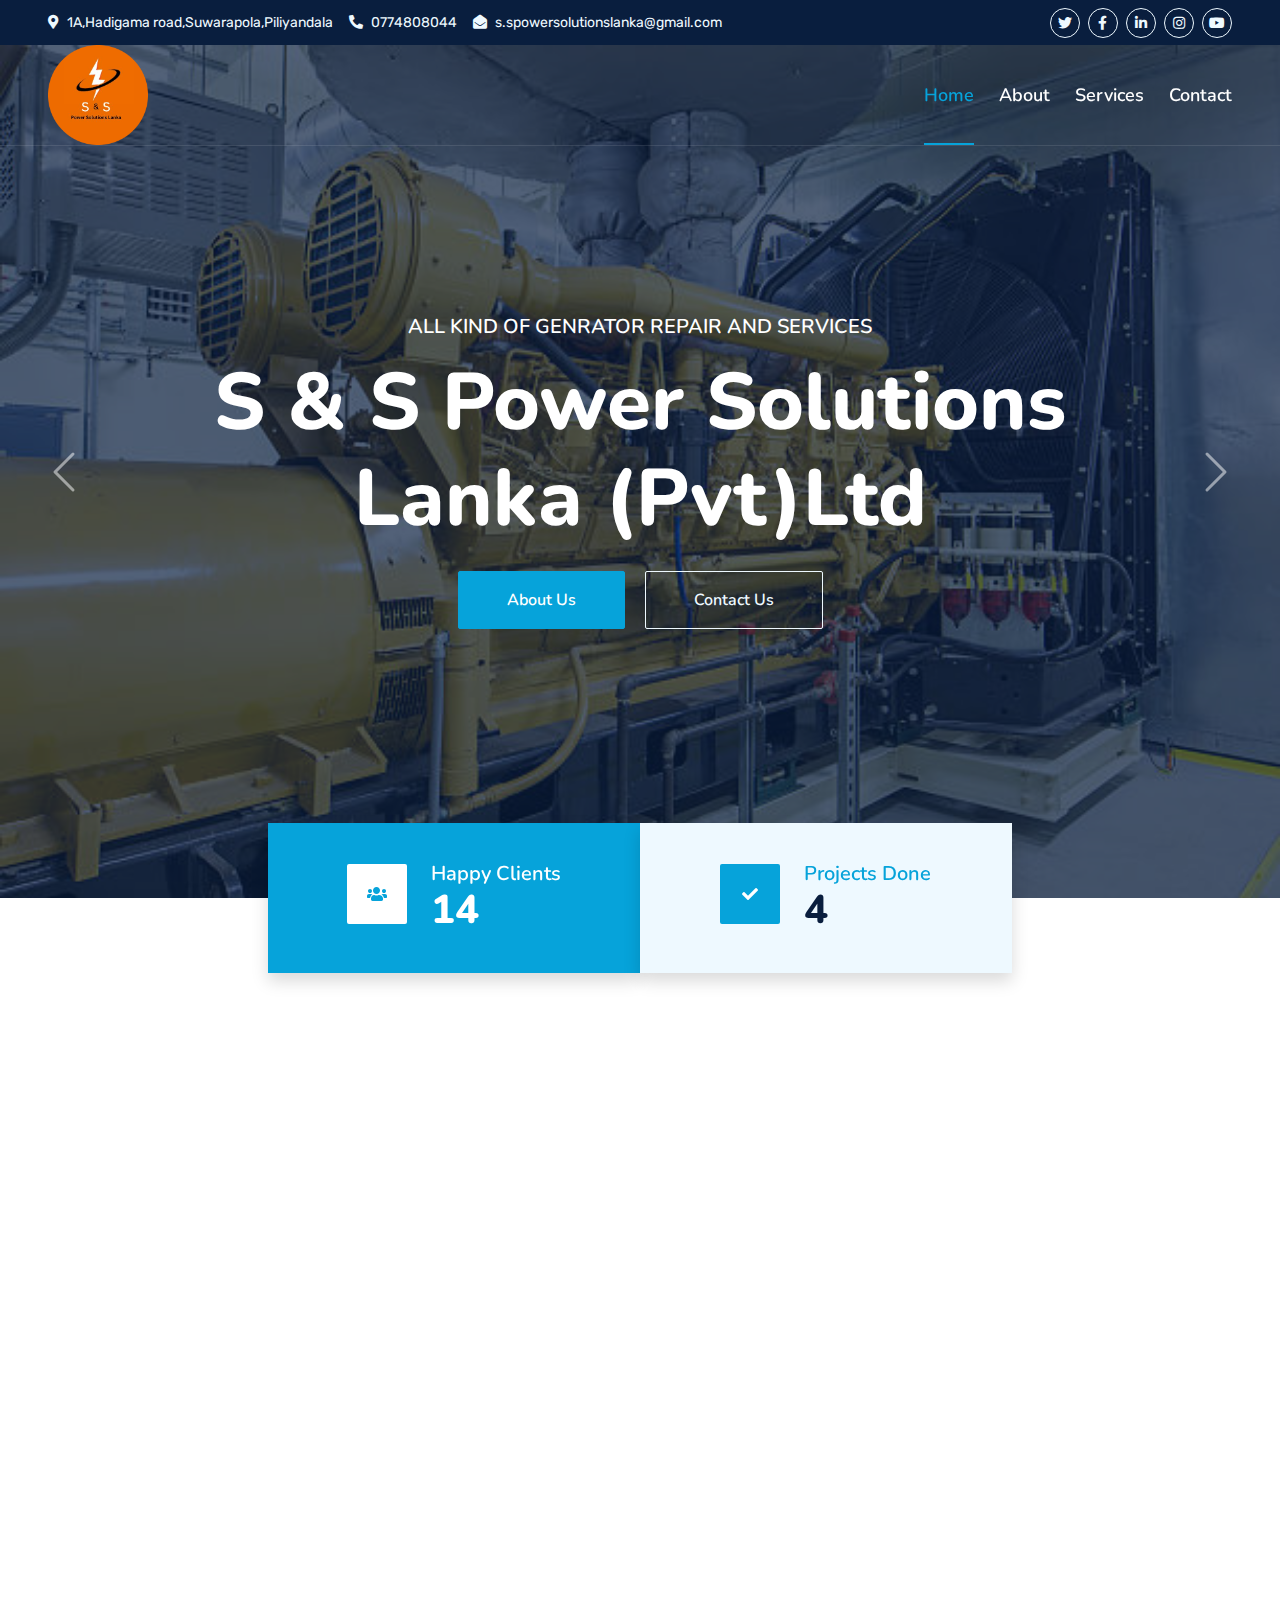
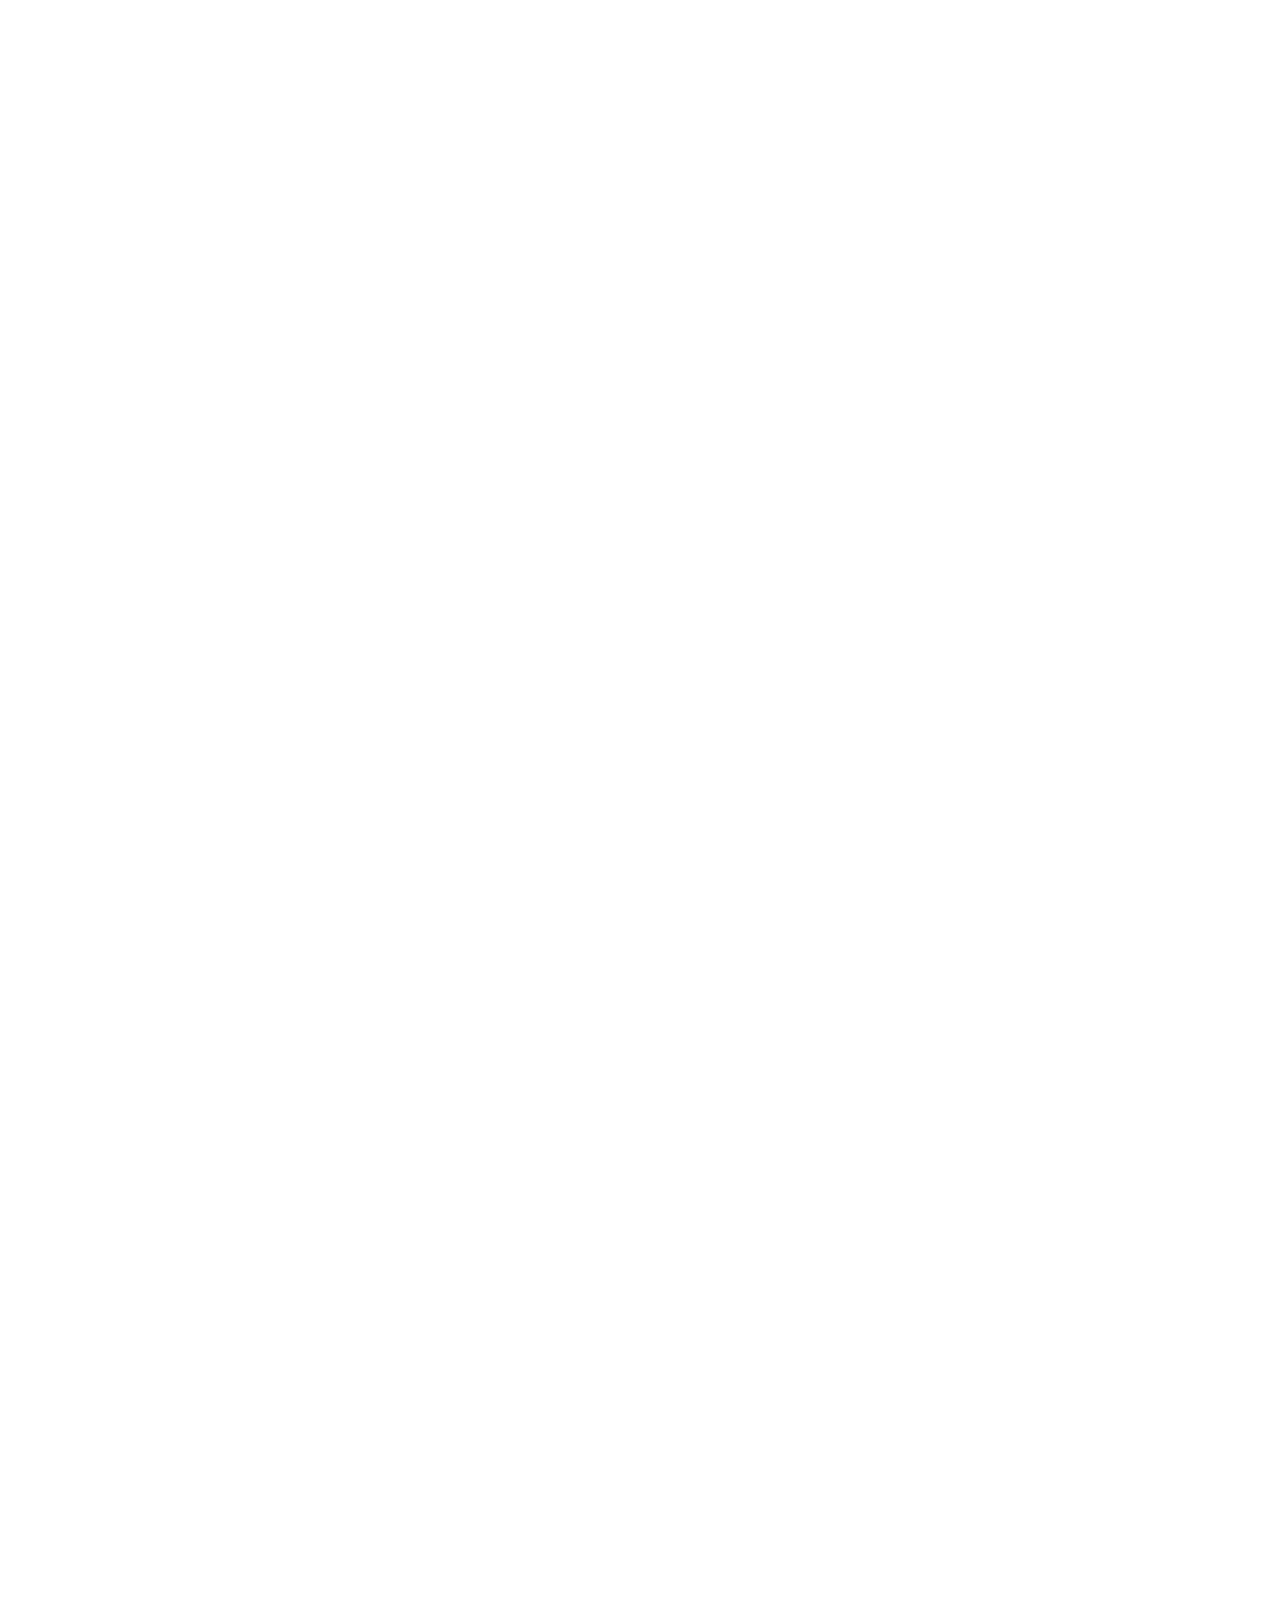
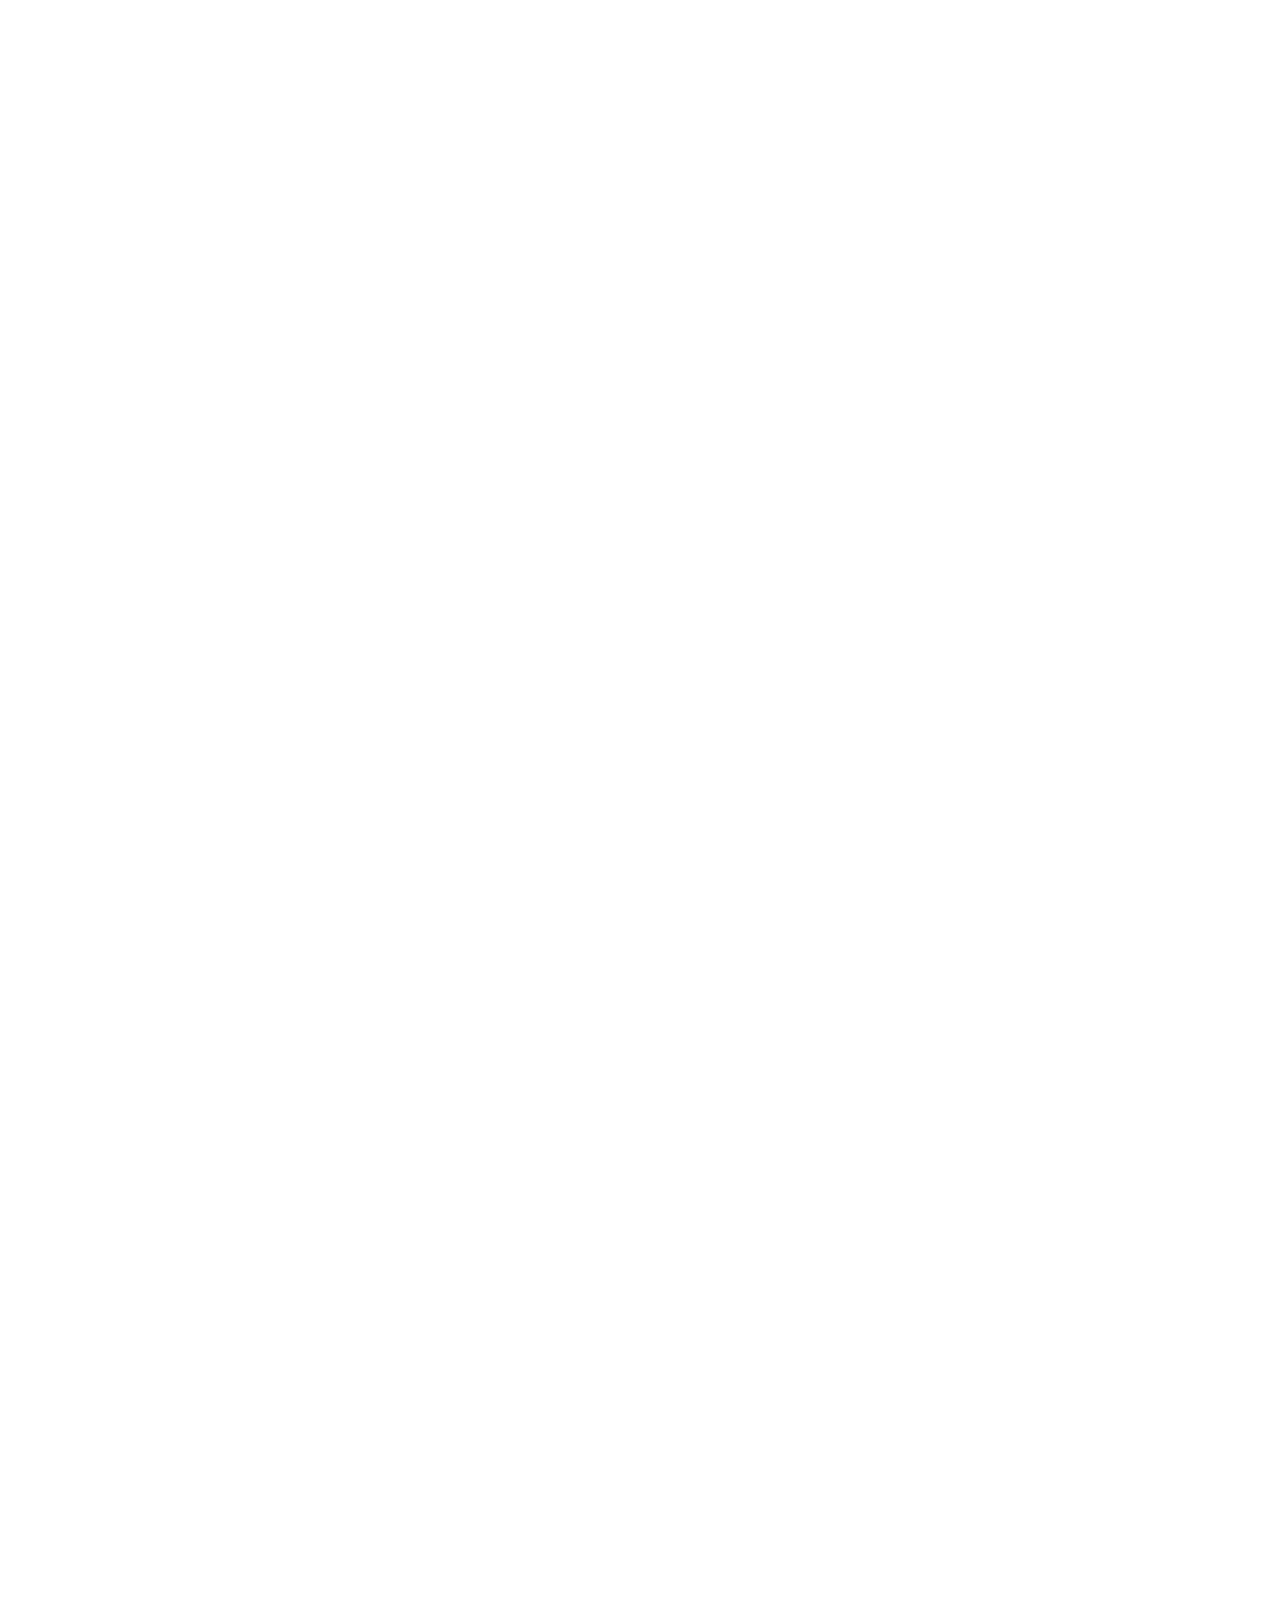
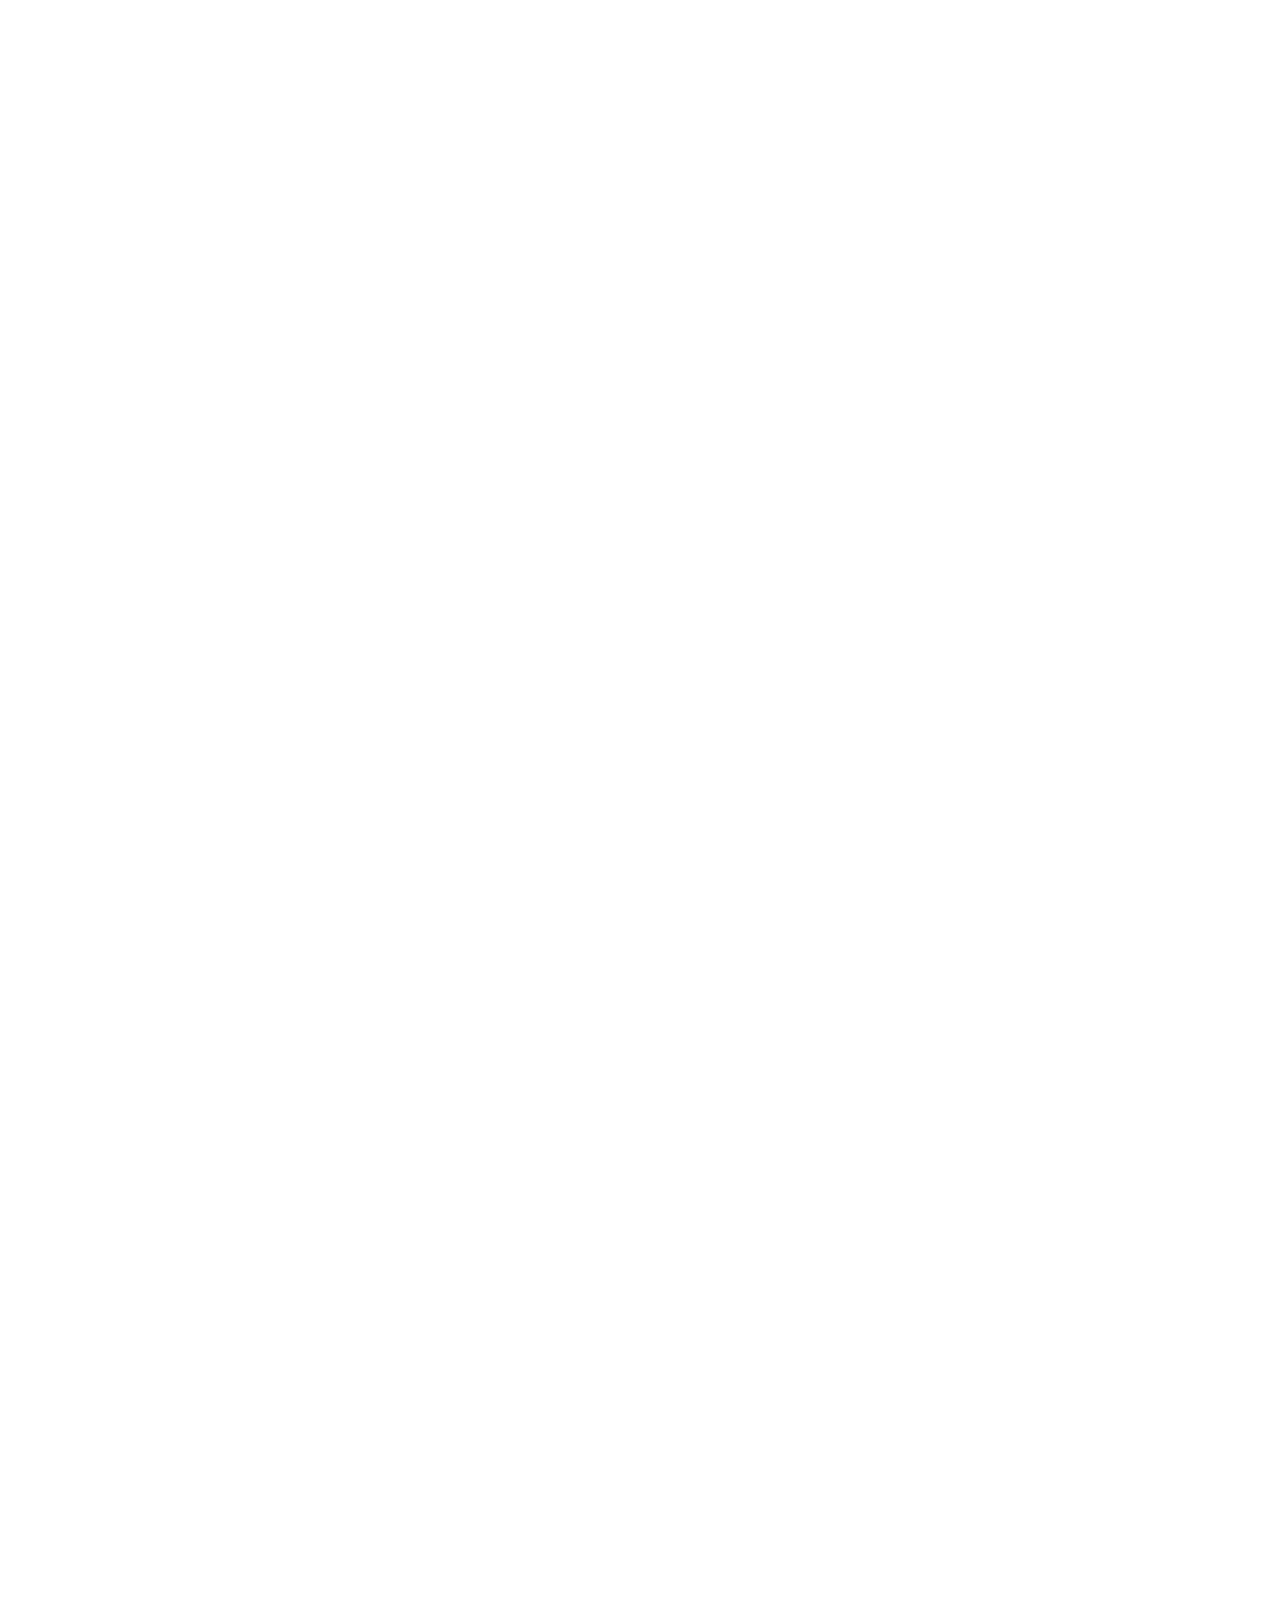
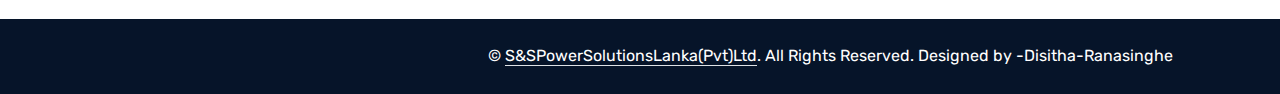
<file: index.html>
<!DOCTYPE html>
<html lang="en">

<head>
    <meta charset="utf-8">
    <meta content="width=device-width, initial-scale=1.0" name="viewport">
    <!-- Primary Meta Tags -->
		<title>S & S Power Solutions Lanka (Pvt)Ltd</title>
		<meta name="title" content="S & S Power Solutions Lanka (Pvt)Ltd">
		<meta name="description" content="All kind of generator repair and services and All kind of electrical installation and electrical designing.  ">

		<!-- Open Graph / Facebook -->
		<meta property="og:type" content="website">
		<meta property="og:url" content="https://sandspowersolutionslanka.com/">
		<meta property="og:title" content="S & S Power Solutions Lanka (Pvt)Ltd">
		<meta property="og:description" content="All kind of generator repair and services and All kind of electrical installation and electrical designing.  ">
		<meta property="og:image" content="https://sandspowersolutionslanka.com/img/cover.jpg">

		<!-- Twitter -->
		<meta property="twitter:card" content="summary_large_image">
		<meta property="twitter:url" content="https://sandspowersolutionslanka.com/">
		<meta property="twitter:title" content="S & S Power Solutions Lanka (Pvt)Ltd">
		<meta property="twitter:description" content="All kind of generator repair and services and All kind of electrical installation and electrical designing.  ">
		<meta property="twitter:image" content="https://sandspowersolutionslanka.com/img/cover.jpg">

    <!-- Favicon -->
    <link href="img/favicon.ico" rel="icon">

    <!-- Google Web Fonts -->
    <link rel="preconnect" href="https://fonts.googleapis.com">
    <link rel="preconnect" href="https://fonts.gstatic.com" crossorigin>
    <link href="https://fonts.googleapis.com/css2?family=Nunito:wght@400;600;700;800&family=Rubik:wght@400;500;600;700&display=swap" rel="stylesheet">

    <!-- Icon Font Stylesheet -->
    <link href="https://cdnjs.cloudflare.com/ajax/libs/font-awesome/5.10.0/css/all.min.css" rel="stylesheet">
    <link href="https://cdn.jsdelivr.net/npm/bootstrap-icons@1.4.1/font/bootstrap-icons.css" rel="stylesheet">

    <!-- Libraries Stylesheet -->
    <link href="lib/owlcarousel/assets/owl.carousel.min.css" rel="stylesheet">
    <link href="lib/animate/animate.min.css" rel="stylesheet">

    <!-- Customized Bootstrap Stylesheet -->
    <link href="css/bootstrap.min.css" rel="stylesheet">

    <!-- Template Stylesheet -->
    <link href="css/style.css" rel="stylesheet">
</head>

<body>
    <!-- Spinner Start -->
    <div id="spinner" class="show bg-white position-fixed translate-middle w-100 vh-100 top-50 start-50 d-flex align-items-center justify-content-center">
        <div class="spinner"></div>
    </div>
    <!-- Spinner End -->


    <!-- Topbar Start -->
    <div class="container-fluid bg-dark px-5 d-none d-lg-block">
        <div class="row gx-0">
            <div class="col-lg-8 text-center text-lg-start mb-2 mb-lg-0">
                <div class="d-inline-flex align-items-center" style="height: 45px;">
                    <small class="me-3 text-light"><i class="fa fa-map-marker-alt me-2"></i>1A,Hadigama road,Suwarapola,Piliyandala</small>
                    <small class="me-3 text-light"><i class="fa fa-phone-alt me-2"></i>0774808044</small>
                    <small class="text-light"><i class="fa fa-envelope-open me-2"></i>s.spowersolutionslanka@gmail.com</small>
                </div>
            </div>
            <div class="col-lg-4 text-center text-lg-end">
                <div class="d-inline-flex align-items-center" style="height: 45px;">
                    <a class="btn btn-sm btn-outline-light btn-sm-square rounded-circle me-2" href="https://twitter.com/SSPowerLanka"><i class="fab fa-twitter fw-normal"></i></a>
                    <a class="btn btn-sm btn-outline-light btn-sm-square rounded-circle me-2" href="https://www.facebook.com/profile.php?id=100092215424189"><i class="fab fa-facebook-f fw-normal"></i></a>
                    <a class="btn btn-sm btn-outline-light btn-sm-square rounded-circle me-2" href="https://www.linkedin.com/company/s-s-power-solutions-lanka-pvt-ltd/"><i class="fab fa-linkedin-in fw-normal"></i></a>
                    <a class="btn btn-sm btn-outline-light btn-sm-square rounded-circle me-2" href="https://instagram.com/sands_powersolutionslanka?igshid=YmMyMTA2M2Y="><i class="fab fa-instagram fw-normal"></i></a>
                    <a class="btn btn-sm btn-outline-light btn-sm-square rounded-circle" href="https://youtu.be/Em0KAJkZup4"><i class="fab fa-youtube fw-normal"></i></a>
                </div>
            </div>
        </div>
    </div>
    <!-- Topbar End -->


    <!-- Navbar & Carousel Start -->
    <div class="container-fluid position-relative p-0">
        <nav class="navbar navbar-expand-lg navbar-dark px-5 py-3 py-lg-0">
            <a href="index.html" class="navbar-brand p-0">
                <img  style="width:100px; height: 100px" src="img/logo.png">
            </a>
            <button class="navbar-toggler" type="button" data-bs-toggle="collapse" data-bs-target="#navbarCollapse">
                <span class="fa fa-bars"></span>
            </button>
            <div class="collapse navbar-collapse" id="navbarCollapse">
                <div class="navbar-nav ms-auto py-0">
                    <a href="index.html" class="nav-item nav-link active">Home</a>
                    <a href="about.html" class="nav-item nav-link">About</a>
                    <a href="service.html" class="nav-item nav-link">Services</a>
                    <div class="nav-item dropdown">

                    </div>
                    <a href="contact.html" class="nav-item nav-link">Contact</a>
                </div>
            </div>
        </nav>

        <div id="header-carousel" class="carousel slide carousel-fade" data-bs-ride="carousel">
            <div class="carousel-inner">
                <div class="carousel-item active">
                    <img class="w-100" src="img/main1.jpg" alt="Image">
                    <div class="carousel-caption d-flex flex-column align-items-center justify-content-center">
                        <div class="p-3" style="max-width: 900px;">
                            <h5 class="text-white text-uppercase mb-3 animated slideInDown">All kind of genrator repair and services</h5>
                            <h1 class="display-1 text-white mb-md-4 animated zoomIn">S & S Power Solutions Lanka (Pvt)Ltd</h1>
                            <a href="about.html" class="btn btn-primary py-md-3 px-md-5 me-3 animated slideInLeft">About Us</a>
                            <a href="contact.html" class="btn btn-outline-light py-md-3 px-md-5 animated slideInRight">Contact Us</a>
                        </div>
                    </div>
                </div>
                <div class="carousel-item">
                    <img class="w-100" src="img/Elmain2.jpg" alt="Image">
                    <div class="carousel-caption d-flex flex-column align-items-center justify-content-center">
                        <div class="p-3" style="max-width: 900px;">
                            <h5 class="text-white text-uppercase mb-3 animated slideInDown">All kind of electrical designing and installation</h5>
                            <h1 class="display-1 text-white mb-md-4 animated zoomIn">S & S Power Solutions Lanka (Pvt)Ltd</h1>
                            <a href="about.html" class="btn btn-primary py-md-3 px-md-5 me-3 animated slideInLeft">About Us</a>
                            <a href="contact.html" class="btn btn-outline-light py-md-3 px-md-5 animated slideInRight">Contact Us</a>
                        </div>
                    </div>
                </div>
            </div>
            <button class="carousel-control-prev" type="button" data-bs-target="#header-carousel"
                data-bs-slide="prev">
                <span class="carousel-control-prev-icon" aria-hidden="true"></span>
                <span class="visually-hidden">Previous</span>
            </button>
            <button class="carousel-control-next" type="button" data-bs-target="#header-carousel"
                data-bs-slide="next">
                <span class="carousel-control-next-icon" aria-hidden="true"></span>
                <span class="visually-hidden">Next</span>
            </button>
        </div>
    </div>
    <!-- Navbar & Carousel End -->


    <!-- Full Screen Search Start -->
    <div class="modal fade" id="searchModal" tabindex="-1">
        <div class="modal-dialog modal-fullscreen">
            <div class="modal-content" style="background: rgba(9, 30, 62, .7);">
                <div class="modal-header border-0">
                    <button type="button" class="btn bg-white btn-close" data-bs-dismiss="modal" aria-label="Close"></button>
                </div>
                <div class="modal-body d-flex align-items-center justify-content-center">
                    <div class="input-group" style="max-width: 600px;">
                        <input type="text" class="form-control bg-transparent border-primary p-3" placeholder="Type search keyword">
                        <button class="btn btn-primary px-4"><i class="bi bi-search"></i></button>
                    </div>
                </div>
            </div>
        </div>
    </div>
    <!-- Full Screen Search End -->


    <!-- Facts Start -->
   <div class="container-fluid facts py-5 pt-lg-0">
    <div class="container py-5 pt-lg-0">
        <div class="row gx-0 justify-content-center"> <!-- Added justify-content-center class to center the columns -->
            <div class="col-lg-4 wow zoomIn" data-wow-delay="0.1s">
                <div class="bg-primary shadow d-flex align-items-center justify-content-center p-4" style="height: 150px;">
                    <div class="bg-white d-flex align-items-center justify-content-center rounded mb-2" style="width: 60px; height: 60px;">
                        <i class="fa fa-users text-primary"></i>
                    </div>
                    <div class="ps-4">
                        <h5 class="text-white mb-0">Happy Clients</h5>
                        <h1 class="text-white mb-0" data-toggle="counter-up">42</h1>
                    </div>
                </div>
            </div>
            <div class="col-lg-4 wow zoomIn" data-wow-delay="0.3s">
                <div class="bg-light shadow d-flex align-items-center justify-content-center p-4" style="height: 150px;">
                    <div class="bg-primary d-flex align-items-center justify-content-center rounded mb-2" style="width: 60px; height: 60px;">
                        <i class="fa fa-check text-white"></i>
                    </div>
                    <div class="ps-4">
                        <h5 class="text-primary mb-0">Projects Done</h5>
                        <h1 class="mb-0" data-toggle="counter-up">13</h1>
                    </div>
                </div>
            </div>
        </div>
    </div>
</div>

    <!-- Facts Start -->


    <!-- About Start -->
    <div class="container-fluid py-5 wow fadeInUp" data-wow-delay="0.1s">
        <div class="container py-5">
            <div class="row g-5">
                <div class="col-lg-7">
                    <div class="section-title position-relative pb-3 mb-5">
                        <h5 class="fw-bold text-primary text-uppercase">About Us</h5>
                        <h1 class="mb-0">S & S Power Solutions Lanka(Pvt)Ltd .</h1>
                    </div>
                    <p class="mb-4">prides itself on being one of the leading companies in the service and maintenance of power generators and in all kinds of electrical designing and installations</p>
                    <div class="row g-0 mb-3">
                        <div class="col-sm-6 wow zoomIn" data-wow-delay="0.2s">
                            <h5 class="mb-3"><i class="fa fa-check text-primary me-3"></i>Award Winning</h5>
                            <h5 class="mb-3"><i class="fa fa-check text-primary me-3"></i>Professional Staff</h5>
                        </div>
                        <div class="col-sm-6 wow zoomIn" data-wow-delay="0.4s">
                            <h5 class="mb-3"><i class="fa fa-check text-primary me-3"></i>24/7 Support</h5>
                            <h5 class="mb-3"><i class="fa fa-check text-primary me-3"></i>Fair Prices</h5>
                        </div>
                    </div>
                    <div class="d-flex align-items-center mb-4 wow fadeIn" data-wow-delay="0.6s">
                        <div class="bg-primary d-flex align-items-center justify-content-center rounded" style="width: 60px; height: 60px;">
                            <i class="fa fa-phone-alt text-white"></i>
                        </div>
                        <div class="ps-4">
                            <h5 class="mb-2">Call to ask any question</h5>
                            <h4 class="text-primary mb-0">0774808044</h4>
                        </div>
                    </div>
                    <a href="contact.html" class="btn btn-primary py-3 px-5 mt-3 wow zoomIn" data-wow-delay="0.9s">Contact</a>
                </div>
                <div class="col-lg-5" style="min-height: 500px;">
                    <div class="position-relative h-100">
                        <img class="position-absolute w-100 h-100 rounded wow zoomIn" data-wow-delay="0.9s" src="img/power-service-hero.png" style="object-fit: cover;">
                    </div>
                </div>
            </div>
        </div>
    </div>
    <!-- About End -->


    <!-- Features Start -->
    <div class="container-fluid py-5 wow fadeInUp" data-wow-delay="0.1s">
        <div class="container py-5">
            <div class="section-title text-center position-relative pb-3 mb-5 mx-auto" style="max-width: 600px;">
                <h5 class="fw-bold text-primary text-uppercase">Why Choose Us</h5>
                <h1 class="mb-0">We Are Here to Power Your Future</h1>
            </div>
            <div class="row g-5">
                <div class="col-lg-4">
                    <div class="row g-5">
                        <div class="col-12 wow zoomIn" data-wow-delay="0.2s">
                            <div class="bg-primary rounded d-flex align-items-center justify-content-center mb-3" style="width: 60px; height: 60px;">
                                <i class="fa fa-cubes text-white"></i>
                            </div>
                            <h4>Best Power Solutions Industry</h4>
                            <p class="mb-0">We provide quality service and maintenance for all kinds of generators by qualified technicians.</p>
                        </div>
                        <div class="col-12 wow zoomIn" data-wow-delay="0.6s">
                            <div class="bg-primary rounded d-flex align-items-center justify-content-center mb-3" style="width: 60px; height: 60px;">
                                <i class="fa fa-award text-white"></i>
                            </div>
                            <h4>Award Winning</h4>
                            <p class="mb-0">We awarded Sri Lanka best No 1 power solution company</p>
                        </div>
                    </div>
                </div>
                <div class="col-lg-4  wow zoomIn" data-wow-delay="0.9s" style="min-height: 350px;">
                    <div class="position-relative h-100">
                        <img class="position-absolute w-100 h-100 rounded wow zoomIn" data-wow-delay="0.1s" src="img/about.png" style="object-fit: cover;">
                    </div>
                </div>
                <div class="col-lg-4">
                    <div class="row g-5">
                        <div class="col-12 wow zoomIn" data-wow-delay="0.4s">
                            <div class="bg-primary rounded d-flex align-items-center justify-content-center mb-3" style="width: 60px; height: 60px;">
                                <i class="fa fa-users-cog text-white"></i>
                            </div>
                            <h4>Professional Staff</h4>
                            <p class="mb-0">We have qualified engineers with long industrial experience</p>
                        </div>
                        <div class="col-12 wow zoomIn" data-wow-delay="0.8s">
                            <div class="bg-primary rounded d-flex align-items-center justify-content-center mb-3" style="width: 60px; height: 60px;">
                                <i class="fa fa-phone-alt text-white"></i>
                            </div>
                            <h4>24/7 Support</h4>
                            <p class="mb-0">We provide services 24 hours</p>
                        </div>
                    </div>
                </div>
            </div>
        </div>
    </div>
    <!-- Features Start -->


    <!-- Service Start -->
    <div class="container-fluid py-5 wow fadeInUp" data-wow-delay="0.1s">
        <div class="container py-5">
            <div class="section-title text-center position-relative pb-3 mb-5 mx-auto" style="max-width: 600px;">
                <h5 class="fw-bold text-primary text-uppercase">Our Services</h5>
                <h1 class="mb-0">Custom Power Solutions for Your Successful Business</h1>
            </div>
            <div class="row g-5">
                <div class="col-lg-4 col-md-6 wow zoomIn" data-wow-delay="0.3s">
                    <div class="service-item bg-light rounded d-flex flex-column align-items-center justify-content-center text-center">
                        <div class="service-icon">
                            <i class="fa fa-shield-alt text-white"></i>
                        </div>
                        <h4 class="mb-3">Maintenance and repair</h4>
                        <p class="m-0">We would also be responsible for maintaining the power systems that We have installed.<br><br><br><br></p>
                        <a class="btn btn-lg btn-primary rounded" href="">
                            <i class="bi bi-arrow-right"></i>
                        </a>
                    </div>
                </div>
                <div class="col-lg-4 col-md-6 wow zoomIn" data-wow-delay="0.6s">
                    <div class="service-item bg-light rounded d-flex flex-column align-items-center justify-content-center text-center">
                        <div class="service-icon">
                            <i class="fa fa-chart-pie text-white"></i>
                        </div>
                        <h4 class="mb-3">Energy efficiency consulting</h4>
                        <p class="m-0">As a power solution company, we would be expected to provide energy efficiency consulting services to your clients.<br><br></p>
                        <a class="btn btn-lg btn-primary rounded" href="">
                            <i class="bi bi-arrow-right"></i>
                        </a>
                    </div>
                </div>
                <div class="col-lg-4 col-md-6 wow zoomIn" data-wow-delay="0.9s">
                    <div class="service-item bg-light rounded d-flex flex-column align-items-center justify-content-center text-center">
                        <div class="service-icon">
                            <i class="fa fa-code text-white"></i>
                        </div>
                        <h4 class="mb-3">Emergency power solutions</h4>
                        <p class="m-0">Backup generators or uninterruptible power supplies (UPS), to ensure that critical systems can continue to operate in the event of a power outage.</p>
                        <a class="btn btn-lg btn-primary rounded" href="">
                            <i class="bi bi-arrow-right"></i>
                        </a>
                    </div>
                </div>
                <div class="col-lg-4 col-md-6 wow zoomIn" data-wow-delay="0.3s">
                    <div class="service-item bg-light rounded d-flex flex-column align-items-center justify-content-center text-center">
                        <div class="service-icon">
                            <i class="fab fa-android text-white"></i>
                        </div>
                        <h4 class="mb-3">Installation and commissioning</h4>
                        <p class="m-0">Once the power system design is complete, you would be responsible for installing the system and ensuring that it is properly commissioned</p>
                        <a class="btn btn-lg btn-primary rounded" href="">
                            <i class="bi bi-arrow-right"></i>
                        </a>
                    </div>
                </div>
                <div class="col-lg-4 col-md-6 wow zoomIn" data-wow-delay="0.6s">
                    <div class="service-item bg-light rounded d-flex flex-column align-items-center justify-content-center text-center">
                        <div class="service-icon">
                            <i class="fa fa-search text-white"></i>
                        </div>
                        <h4 class="mb-3">Renewable energy solutions</h4>
                        <p class="m-0">With the increasing focus on renewable energy sources, we would also be expected to provide solutions for integrating renewable energy sources.</p>
                        <a class="btn btn-lg btn-primary rounded" href="">
                            <i class="bi bi-arrow-right"></i>
                        </a>
                    </div>
                </div>
                <div class="col-lg-4 col-md-6 wow zoomIn" data-wow-delay="0.9s">
                    <div class="position-relative bg-primary rounded h-100 d-flex flex-column align-items-center justify-content-center text-center p-5">
                        <h3 class="text-white mb-3">Call Us</h3>
                        <p class="text-white mb-3">24 hours call support</p>
                        <h2 class="text-white mb-0">0774808044</h2>
                    </div>
                </div>
            </div>
        </div>
    </div>

    <!-- Quote Start -->
    <div class="container-fluid py-5 wow fadeInUp" data-wow-delay="0.1s">
        <div class="container py-5">
            <div class="row g-5">
                <div class="col-lg-7">
                    <div class="section-title position-relative pb-3 mb-5">
                        <h5 class="fw-bold text-primary text-uppercase">Request A Call</h5>
                        <h1 class="mb-0">Need A Free Consultant? Please Feel Free to Contact Us</h1>
                    </div>
                    <div class="row gx-3">
                        <div class="col-sm-6 wow zoomIn" data-wow-delay="0.2s">
                            <h5 class="mb-4"><i class="fa fa-reply text-primary me-3"></i>Reply within 24 hours</h5>
                        </div>
                        <div class="col-sm-6 wow zoomIn" data-wow-delay="0.4s">
                            <h5 class="mb-4"><i class="fa fa-phone-alt text-primary me-3"></i>24 hrs telephone support</h5>
                        </div>
                    </div>
                    <p class="mb-4">If you have any questions about our services or would like to request a quote, please do not hesitate to contact us. Our knowledgeable representatives are available to assist you with any inquiries you may have.</p>
                    <div class="d-flex align-items-center mt-2 wow zoomIn" data-wow-delay="0.6s">
                        <div class="bg-primary d-flex align-items-center justify-content-center rounded" style="width: 60px; height: 60px;">
                            <i class="fa fa-phone-alt text-white"></i>
                        </div>
                        <div class="ps-4">
                            <h5 class="mb-2">Call to ask any question</h5>
                            <h4 class="text-primary mb-0">0774808044</h4>
                        </div>
                    </div>
                </div>
                <div class="col-lg-5">
                    <div class="bg-primary rounded h-100 d-flex align-items-center p-5 wow zoomIn" data-wow-delay="0.9s">
                        <form>
                            <div  action="https://formspree.io/f/xqkonqwe" method="post"class="row g-3">
                                <div class="col-xl-12">
                                    <input type="text" class="form-control bg-light border-0" placeholder="Your Name" style="height: 55px;" name="Name" required>
                                </div>
                                <div class="col-12">
                                    <input type="email" class="form-control bg-light border-0" placeholder="Your Email" style="height: 55px;" name="E-mail" required>
                                </div>
                                <div class="col-12">
                                    <select class="form-select bg-light border-0" style="height: 55px;" name="choose" required>
                                        <option selected>Select A Service</option>
                                        <option value="1">generator Service </option>
                                        <option value="2">Electrical Design</option>
                                        <option value="3">Electrical Installation</option>
                                        <option value="4">Other</option>
                                    </select>
                                </div>
                                <div class="col-12">
                                    <textarea class="form-control bg-light border-0" rows="3" placeholder="Message" name="Message" required></textarea>
                                </div>
                                <div class="col-12">
                                    <button class="btn btn-dark w-100 py-3" type="submit">Send Message</button>
                                </div>
                            </div>
                        </form>
                    </div>
                </div>
            </div>
        </div>
    </div>
    <!-- Quote End -->


    <!-- Testimonial Start -->
    <div class="container-fluid py-5 wow fadeInUp" data-wow-delay="0.1s">
        <div class="container py-5">
            <div class="section-title text-center position-relative pb-3 mb-4 mx-auto" style="max-width: 600px;">
                <h5 class="fw-bold text-primary text-uppercase">Testimonial</h5>
                <h1 class="mb-0">What Our Clients Say About Our Services</h1>
            </div>
            <div class="owl-carousel testimonial-carousel wow fadeInUp" data-wow-delay="0.6s">
                <div class="testimonial-item bg-light my-4">
                    <div class="d-flex align-items-center border-bottom pt-5 pb-4 px-5">
                        <img class="img-fluid rounded" src="img/person4.png" style="width: 60px; height: 60px;" >
                        <div class="ps-4">
                            <h4 class="text-primary mb-1">R.Shan</h4>
                            <!--<small class="text-uppercase">Profession</small>-->
                        </div>
                    </div>
                    <div class="pt-4 pb-5 px-5">
                        This company that specializes in providing renewable energy solutions to residential and commer
                        cial customers.
                    </div>
                </div>
                <div class="testimonial-item bg-light my-4">
                    <div class="d-flex align-items-center border-bottom pt-5 pb-4 px-5">
                        <img class="img-fluid rounded" src="img/person2.png" style="width: 60px; height: 60px;" >
                        <div class="ps-4">
                            <h4 class="text-primary mb-1">P.L.Kumarai</h4>
                            <!--<small class="text-uppercase">Profession</small>-->
                        </div>
                    </div>
                    <div class="pt-4 pb-5 px-5">
                        They  provides customized solar panel solutions for residential and commercial customers, helpin
                        g them reduce their energy bills and carbon footprint.
                    </div>
                </div>
                <div class="testimonial-item bg-light my-4">
                    <div class="d-flex align-items-center border-bottom pt-5 pb-4 px-5">
                        <img class="img-fluid rounded" src="img/person3.png" style="width: 60px; height: 60px;" >
                        <div class="ps-4">
                            <h4 class="text-primary mb-1">K.S.Nayakkara</h4>
                            <!--<small class="text-uppercase">Profession</small>-->
                        </div>
                    </div>
                    <div class="pt-4 pb-5 px-5">
                        They provides generator repair and maintenance services, as well as electrical installation
                        services for homes, businesses, and industrial facilities
                    </div>
                </div>
                <div class="testimonial-item bg-light my-4">
                    <div class="d-flex align-items-center border-bottom pt-5 pb-4 px-5">
                        <img class="img-fluid rounded" src="img/person1.png" style="width: 60px; height: 60px;" >
                        <div class="ps-4">
                            <h4 class="text-primary mb-1">S.Sapthranga</h4>
                            <!--<small class="text-uppercase">Profession</small>-->
                        </div>
                    </div>
                    <div class="pt-4 pb-5 px-5">
                        Reliable Power Systems offers generator repair and maintenance services for all types of
                        generators, as well as electrical installation services for homes and businesses.
                    </div>
                </div>
            </div>
        </div>
    </div>
    <!-- Testimonial End -->


    <!-- Team Start -->
    <div class="container-fluid py-5 wow fadeInUp" data-wow-delay="0.1s">
        <div class="container py-5">
            <div class="section-title text-center position-relative pb-3 mb-5 mx-auto" style="max-width: 600px;">
                <h5 class="fw-bold text-primary text-uppercase">Team Members</h5>
                <h1 class="mb-0">Professional Stuffs Ready to Help Your Business</h1>
            </div>
            <div class="row g-5">
                <div class="col-lg-4 wow slideInUp" data-wow-delay="0.3s">
                    <div class="team-item bg-light rounded overflow-hidden">
                        <div class="team-img position-relative overflow-hidden">
                            <img class="img-fluid w-100" src="img/unkonwen1.png" alt="">
                            <div class="team-social">
                                <a class="btn btn-lg btn-primary btn-lg-square rounded" href=""><i class="fab fa-twitter fw-normal"></i></a>
                                <a class="btn btn-lg btn-primary btn-lg-square rounded" href=""><i class="fab fa-facebook-f fw-normal"></i></a>
                                <a class="btn btn-lg btn-primary btn-lg-square rounded" href=""><i class="fab fa-instagram fw-normal"></i></a>
                                <a class="btn btn-lg btn-primary btn-lg-square rounded" href=""><i class="fab fa-linkedin-in fw-normal"></i></a>
                            </div>
                        </div>
                        <div class="text-center py-4">
                            <h4 class="text-primary">B.D.Samantha Nilmini</h4>
                            <p class="text-uppercase m-0">Director</p>
                        </div>
                    </div>
                </div>
                <div class="col-lg-4 wow slideInUp" data-wow-delay="0.6s">
                    <div class="team-item bg-light rounded overflow-hidden">
                        <div class="team-img position-relative overflow-hidden">
                            <img class="img-fluid w-100" src="img/unkowen5.png" alt="">
                            <div class="team-social">
                                <a class="btn btn-lg btn-primary btn-lg-square rounded" href=""><i class="fab fa-twitter fw-normal"></i></a>
                                <a class="btn btn-lg btn-primary btn-lg-square rounded" href=""><i class="fab fa-facebook-f fw-normal"></i></a>
                                <a class="btn btn-lg btn-primary btn-lg-square rounded" href=""><i class="fab fa-instagram fw-normal"></i></a>
                                <a class="btn btn-lg btn-primary btn-lg-square rounded" href=""><i class="fab fa-linkedin-in fw-normal"></i></a>
                            </div>
                        </div>
                        <div class="text-center py-4">
                            <h4 class="text-primary"></h4>
                            <p class="text-uppercase m-0">Service Engineer/CEO</p>
                        </div>
                    </div>
                </div>
                <div class="col-lg-4 wow slideInUp" data-wow-delay="0.9s">
                    <div class="team-item bg-light rounded overflow-hidden">
                        <div class="team-img position-relative overflow-hidden">
                            <img class="img-fluid w-100" src="img/unkonwen2.png" alt="">
                            <div class="team-social">
                                <a class="btn btn-lg btn-primary btn-lg-square rounded" href=""><i class="fab fa-twitter fw-normal"></i></a>
                                <a class="btn btn-lg btn-primary btn-lg-square rounded" href=""><i class="fab fa-facebook-f fw-normal"></i></a>
                                <a class="btn btn-lg btn-primary btn-lg-square rounded" href=""><i class="fab fa-instagram fw-normal"></i></a>
                                <a class="btn btn-lg btn-primary btn-lg-square rounded" href=""><i class="fab fa-linkedin-in fw-normal"></i></a>
                            </div>
                        </div>
                        <div class="text-center py-4">
                            <h4 class="text-primary"></h4>
                            <p class="text-uppercase m-0">Co-Founder</p>
                        </div>
                    </div>
                </div>
            </div>
        </div>
    </div>
    <!-- Team End -->


    <!-- Blog Start -->

    <!-- Footer Start -->
    <div class="container-fluid bg-dark text-light mt-5 wow fadeInUp" data-wow-delay="0.1s">
        <div class="container">
            <div class="row gx-5">
                <div class="col-lg-4 col-md-6 footer-about">
                    <div class="d-flex flex-column align-items-center justify-content-center text-center h-100 bg-primary p-4">
                        <a href="index.html" class="navbar-brand">
                            <h2 class="m-0 text-white"><img style="width:120px;height:120px" src="img/logo.png"><br>
                                S<small>&</small>S Power Solutions<br>Lanka(Pvt)Ltd</h2>
                        </a>
                        <p class="mt-3 mb-4">We offers energy audits to their customers, helping them identify areas where they can reduce their energy consumption and save money. In addition, they provide ongoing maintenance and support for all of their products, ensuring that their customers receive reliable and efficient energy solutions.</p>
                        <form action="https://formspree.io/f/xqkonqwe" method="post"class="row g-3">
                            <div class="input-group">
                                <input type="text" class="form-control border-white p-3" placeholder="Your Email" name="email">
                                <button class="btn btn-dark">Sign Up</button>
                            </div>
                        </form>
                    </div>
                </div>
                <div class="col-lg-8 col-md-6">
                    <div class="row gx-5">
                        <div class="col-lg-4 col-md-12 pt-5 mb-5">
                            <div class="section-title section-title-sm position-relative pb-3 mb-4">
                                <h3 class="text-light mb-0">Get In Touch</h3>
                            </div>
                            <div class="d-flex mb-2">
                                <i class="bi bi-geo-alt text-primary me-2"></i>
                                <p class="mb-0">1A,Hadigama road,Suwarapola,Piliyandala</p>
                            </div>
                            <div class="d-flex mb-2">
                                <i class="bi bi-envelope-open text-primary me-2"></i>
                                <p class="mb-0">s.spowersolutionslanka<br>@gmail.com</p>
                            </div>
                            <div class="d-flex mb-2">
                                <i class="bi bi-telephone text-primary me-2"></i>
                                <p class="mb-0">0774808044</p>
                            </div>
                            <div class="d-flex mt-4">
                                <a class="btn btn-primary btn-square me-2" href="https://twitter.com/SSPowerLanka"><i class="fab fa-twitter fw-normal"></i></a>
                                <a class="btn btn-primary btn-square me-2" href="https://www.facebook.com/profile.php?id=100092215424189"><i class="fab fa-facebook-f fw-normal"></i></a>
                                <a class="btn btn-primary btn-square me-2" href="https://www.linkedin.com/company/s-s-power-solutions-lanka-pvt-ltd/"><i class="fab fa-linkedin-in fw-normal"></i></a>
                                <a class="btn btn-primary btn-square" href="https://instagram.com/sands_powersolutionslanka?igshid=YmMyMTA2M2Y="><i class="fab fa-instagram fw-normal"></i></a>
                            </div>
                        </div>
                        <div class="col-lg-4 col-md-12 pt-0 pt-lg-5 mb-5">
                            <div class="section-title section-title-sm position-relative pb-3 mb-4">
                                <h3 class="text-light mb-0">Quick Links</h3>
                            </div>
                            <div class="link-animated d-flex flex-column justify-content-start">
                                <a class="text-light mb-2" href="index.html"><i class="bi bi-arrow-right text-primary me-2"></i>Home</a>
                                <a class="text-light mb-2" href="about.html"><i class="bi bi-arrow-right text-primary me-2"></i>About Us</a>
                                <a class="text-light mb-2" href="service.html"><i class="bi bi-arrow-right text-primary me-2"></i>Our Services</a>
                                <a class="text-light" href="contact.html"><i class="bi bi-arrow-right text-primary me-2"></i>Contact Us</a>
                            </div>
                        </div>
                        <div class="col-lg-4 col-md-12 pt-0 pt-lg-5 mb-5">
                            <div class="section-title section-title-sm position-relative pb-3 mb-4">
                                <h3 class="text-light mb-0">Popular Links</h3>
                            </div>
                            <div class="link-animated d-flex flex-column justify-content-start">
                                <a class="text-light mb-2" href="index.html"><i class="bi bi-arrow-right text-primary me-2"></i>Home</a>
                                <a class="text-light mb-2" href="about.html"><i class="bi bi-arrow-right text-primary me-2"></i>About Us</a>
                                <a class="text-light mb-2" href="service.html"><i class="bi bi-arrow-right text-primary me-2"></i>Our Services</a>
                                <a class="text-light mb-2" href="index.html"><i class="bi bi-arrow-right text-primary me-2"></i>Meet The Team</a>
                                <!--<a class="text-light mb-2" href="#"><i class="bi bi-arrow-right text-primary me-2"></i>Latest Blog</a>-->
                                <a class="text-light" href="contact.html"><i class="bi bi-arrow-right text-primary me-2"></i>Contact Us</a>
                            </div>
                        </div>
                    </div>
                </div>
            </div>
        </div>
    </div>
    <div class="container-fluid text-white" style="background: #061429;">
        <div class="container text-center">
            <div class="row justify-content-end">
                <div class="col-lg-8 col-md-6">
                    <div class="d-flex align-items-center justify-content-center" style="height: 75px;">
                        <p class="mb-0">&copy; <a class="text-white border-bottom" href="#">S&SPowerSolutionsLanka(Pvt)Ltd</a>. All Rights Reserved.
						Designed by -Disitha-Ranasinghe</p>
                    </div>
                </div>
            </div>
        </div>
    </div>
    <!-- Footer End -->


    <!-- Back to Top -->
    <a href="#" class="btn btn-lg btn-primary btn-lg-square rounded back-to-top"><i class="bi bi-arrow-up"></i></a>


    <!-- JavaScript Libraries -->
    <script src="https://code.jquery.com/jquery-3.4.1.min.js"></script>
    <script src="https://cdn.jsdelivr.net/npm/bootstrap@5.0.0/dist/js/bootstrap.bundle.min.js"></script>
    <script src="lib/wow/wow.min.js"></script>
    <script src="lib/easing/easing.min.js"></script>
    <script src="lib/waypoints/waypoints.min.js"></script>
    <script src="lib/counterup/counterup.min.js"></script>
    <script src="lib/owlcarousel/owl.carousel.min.js"></script>



    <!-- Template Javascript -->
    <script src="js/main.js"></script>
</body>

</html>
</file>
<file: css/style.css>
/********** Template CSS **********/
:root {
    --primary: #06A3DA;
    --secondary: #34AD54;
    --light: #EEF9FF;
    --dark: #091E3E;
}


/*** Spinner ***/
.spinner {
    width: 40px;
    height: 40px;
    background: #FFA500;
    margin: 100px auto;
    -webkit-animation: sk-rotateplane 1.2s infinite ease-in-out;
    animation: sk-rotateplane 1.2s infinite ease-in-out;
}

@-webkit-keyframes sk-rotateplane {
    0% {
        -webkit-transform: perspective(120px)
    }
    50% {
        -webkit-transform: perspective(120px) rotateY(180deg)
    }
    100% {
        -webkit-transform: perspective(120px) rotateY(180deg) rotateX(180deg)
    }
}

@keyframes sk-rotateplane {
    0% {
        transform: perspective(120px) rotateX(0deg) rotateY(0deg);
        -webkit-transform: perspective(120px) rotateX(0deg) rotateY(0deg)
    }
    50% {
        transform: perspective(120px) rotateX(-180.1deg) rotateY(0deg);
        -webkit-transform: perspective(120px) rotateX(-180.1deg) rotateY(0deg)
    }
    100% {
        transform: perspective(120px) rotateX(-180deg) rotateY(-179.9deg);
        -webkit-transform: perspective(120px) rotateX(-180deg) rotateY(-179.9deg);
    }
}

#spinner {
    opacity: 0;
    visibility: hidden;
    transition: opacity .5s ease-out, visibility 0s linear .5s;
    z-index: 99999;
}

#spinner.show {
    transition: opacity .5s ease-out, visibility 0s linear 0s;
    visibility: visible;
    opacity: 1;
}


/*** Heading ***/
h1,
h2,
.fw-bold {
    font-weight: 800 !important;
}

h3,
h4,
.fw-semi-bold {
    font-weight: 700 !important;
}

h5,
h6,
.fw-medium {
    font-weight: 600 !important;
}


/*** Button ***/
.btn {
    font-family: 'Nunito', sans-serif;
    font-weight: 600;
    transition: .5s;
}

.btn-primary,
.btn-secondary {
    color: #FFFFFF;
    box-shadow: inset 0 0 0 50px transparent;
}

.btn-primary:hover {
    box-shadow: inset 0 0 0 0 var(--primary);
}

.btn-secondary:hover {
    box-shadow: inset 0 0 0 0 var(--secondary);
}

.btn-square {
    width: 36px;
    height: 36px;
}

.btn-sm-square {
    width: 30px;
    height: 30px;
}

.btn-lg-square {
    width: 48px;
    height: 48px;
}

.btn-square,
.btn-sm-square,
.btn-lg-square {
    padding-left: 0;
    padding-right: 0;
    text-align: center;
}


/*** Navbar ***/
.navbar-dark .navbar-nav .nav-link {
    font-family: 'Nunito', sans-serif;
    position: relative;
    margin-left: 25px;
    padding: 35px 0;
    color: #FFFFFF;
    font-size: 18px;
    font-weight: 600;
    outline: none;
    transition: .5s;
}

.sticky-top.navbar-dark .navbar-nav .nav-link {
    padding: 20px 0;
    color: var(--dark);
}

.navbar-dark .navbar-nav .nav-link:hover,
.navbar-dark .navbar-nav .nav-link.active {
    color: var(--primary);
}

.navbar-dark .navbar-brand h1 {
    color: #FFFFFF;
}

.navbar-dark .navbar-toggler {
    color: var(--primary) !important;
    border-color: var(--primary) !important;
}

@media (max-width: 991.98px) {
    .sticky-top.navbar-dark {
        position: relative;
        background: #FFFFFF;
    }

    .navbar-dark .navbar-nav .nav-link,
    .navbar-dark .navbar-nav .nav-link.show,
    .sticky-top.navbar-dark .navbar-nav .nav-link {
        padding: 10px 0;
        color: var(--dark);
    }

    .navbar-dark .navbar-brand h1 {
        color: var(--primary);
    }
}

@media (min-width: 992px) {
    .navbar-dark {
        position: absolute;
        width: 100%;
        top: 0;
        left: 0;
        border-bottom: 1px solid rgba(256, 256, 256, .1);
        z-index: 999;
    }
    
    .sticky-top.navbar-dark {
        position: fixed;
        background: #FFFFFF;
    }

    .navbar-dark .navbar-nav .nav-link::before {
        position: absolute;
        content: "";
        width: 0;
        height: 2px;
        bottom: -1px;
        left: 50%;
        background: var(--primary);
        transition: .5s;
    }

    .navbar-dark .navbar-nav .nav-link:hover::before,
    .navbar-dark .navbar-nav .nav-link.active::before {
        width: 100%;
        left: 0;
    }

    .navbar-dark .navbar-nav .nav-link.nav-contact::before {
        display: none;
    }

    .sticky-top.navbar-dark .navbar-brand h1 {
        color: var(--primary);
    }
}


/*** Carousel ***/
.carousel-caption {
    top: 0;
    left: 0;
    right: 0;
    bottom: 0;
    background: rgba(9, 30, 62, .7);
    z-index: 1;
}

@media (max-width: 576px) {
    .carousel-caption h5 {
        font-size: 14px;
        font-weight: 500 !important;
    }

    .carousel-caption h1 {
        font-size: 30px;
        font-weight: 600 !important;
    }
}

.carousel-control-prev,
.carousel-control-next {
    width: 10%;
}

.carousel-control-prev-icon,
.carousel-control-next-icon {
    width: 3rem;
    height: 3rem;
}


/*** Section Title ***/
.section-title::before {
    position: absolute;
    content: "";
    width: 150px;
    height: 5px;
    left: 0;
    bottom: 0;
    background: var(--primary);
    border-radius: 2px;
}

.section-title.text-center::before {
    left: 50%;
    margin-left: -75px;
}

.section-title.section-title-sm::before {
    width: 90px;
    height: 3px;
}

.section-title::after {
    position: absolute;
    content: "";
    width: 6px;
    height: 5px;
    bottom: 0px;
    background: #FFFFFF;
    -webkit-animation: section-title-run 5s infinite linear;
    animation: section-title-run 5s infinite linear;
}

.section-title.section-title-sm::after {
    width: 4px;
    height: 3px;
}

.section-title.text-center::after {
    -webkit-animation: section-title-run-center 5s infinite linear;
    animation: section-title-run-center 5s infinite linear;
}

.section-title.section-title-sm::after {
    -webkit-animation: section-title-run-sm 5s infinite linear;
    animation: section-title-run-sm 5s infinite linear;
}

@-webkit-keyframes section-title-run {
    0% {left: 0; } 50% { left : 145px; } 100% { left: 0; }
}

@-webkit-keyframes section-title-run-center {
    0% { left: 50%; margin-left: -75px; } 50% { left : 50%; margin-left: 45px; } 100% { left: 50%; margin-left: -75px; }
}

@-webkit-keyframes section-title-run-sm {
    0% {left: 0; } 50% { left : 85px; } 100% { left: 0; }
}


/*** Service ***/
.service-item {
    position: relative;
    height: 300px;
    padding: 0 30px;
    transition: .5s;
}

.service-item .service-icon {
    margin-bottom: 30px;
    width: 60px;
    height: 60px;
    display: flex;
    align-items: center;
    justify-content: center;
    background: var(--primary);
    border-radius: 2px;
    transform: rotate(-45deg);
}

.service-item .service-icon i {
    transform: rotate(45deg);
}

.service-item a.btn {
    position: absolute;
    width: 60px;
    bottom: -48px;
    left: 50%;
    margin-left: -30px;
    opacity: 0;
}

.service-item:hover a.btn {
    bottom: -24px;
    opacity: 1;
}


/*** Testimonial ***/
.testimonial-carousel .owl-dots {
    margin-top: 15px;
    display: flex;
    align-items: flex-end;
    justify-content: center;
}

.testimonial-carousel .owl-dot {
    position: relative;
    display: inline-block;
    margin: 0 5px;
    width: 15px;
    height: 15px;
    background: #DDDDDD;
    border-radius: 2px;
    transition: .5s;
}

.testimonial-carousel .owl-dot.active {
    width: 30px;
    background: var(--primary);
}

.testimonial-carousel .owl-item.center {
    position: relative;
    z-index: 1;
}

.testimonial-carousel .owl-item .testimonial-item {
    transition: .5s;
}

.testimonial-carousel .owl-item.center .testimonial-item {
    background: #FFFFFF !important;
    box-shadow: 0 0 30px #DDDDDD;
}


/*** Team ***/
.team-item {
    transition: .5s;
}

.team-social {
    position: absolute;
    width: 100%;
    height: 100%;
    top: 0;
    left: 0;
    display: flex;
    align-items: center;
    justify-content: center;
    transition: .5s;
}

.team-social a.btn {
    position: relative;
    margin: 0 3px;
    margin-top: 100px;
    opacity: 0;
}

.team-item:hover {
    box-shadow: 0 0 30px #DDDDDD;
}

.team-item:hover .team-social {
    background: rgba(9, 30, 62, .7);
}

.team-item:hover .team-social a.btn:first-child {
    opacity: 1;
    margin-top: 0;
    transition: .3s 0s;
}

.team-item:hover .team-social a.btn:nth-child(2) {
    opacity: 1;
    margin-top: 0;
    transition: .3s .05s;
}

.team-item:hover .team-social a.btn:nth-child(3) {
    opacity: 1;
    margin-top: 0;
    transition: .3s .1s;
}

.team-item:hover .team-social a.btn:nth-child(4) {
    opacity: 1;
    margin-top: 0;
    transition: .3s .15s;
}

.team-item .team-img img,
.blog-item .blog-img img  {
    transition: .5s;
}

.team-item:hover .team-img img,
.blog-item:hover .blog-img img {
    transform: scale(1.15);
}


/*** Miscellaneous ***/
@media (min-width: 991.98px) {
    .facts {
        position: relative;
        margin-top: -75px;
        z-index: 1;
    }
}

.back-to-top {
    position: fixed;
    display: none;
    right: 45px;
    bottom: 45px;
    z-index: 99;
}

.bg-header {
    background: linear-gradient(rgba(9, 30, 62, .7), rgba(9, 30, 62, .7)), url(../img/carousel-1.jpg) center center no-repeat;
    background-size: cover;
}

.link-animated a {
    transition: .5s;
}

.link-animated a:hover {
    padding-left: 10px;
}

@media (min-width: 767.98px) {
    .footer-about {
        margin-bottom: -75px;
    }
}
</file>
